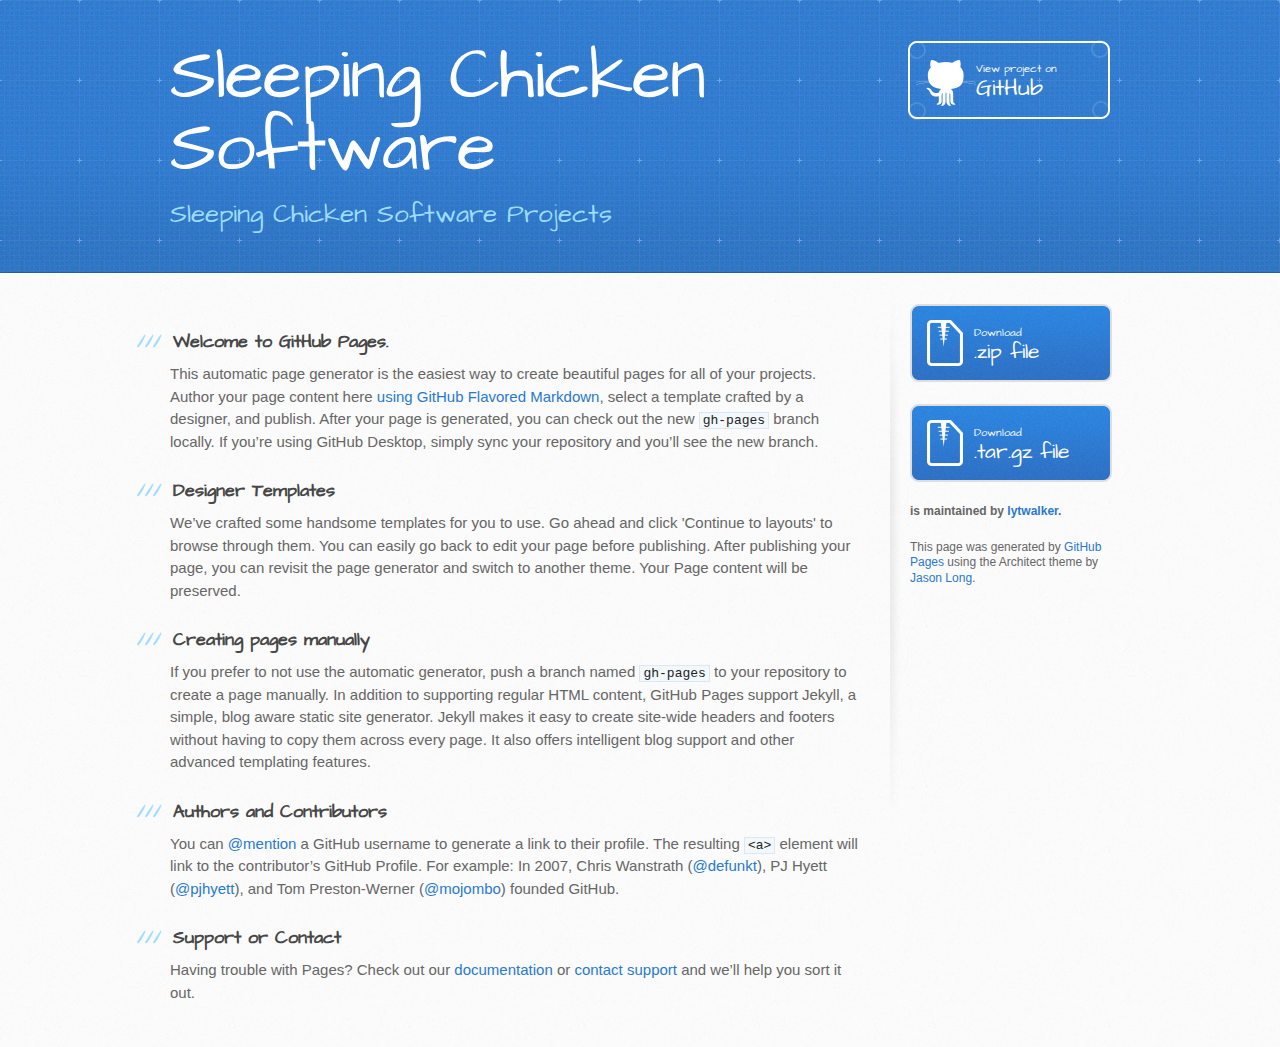
<file: index.html>
<!DOCTYPE html>
<html>
  <head>
    <meta charset='utf-8'>
    <meta http-equiv="X-UA-Compatible" content="chrome=1">
    <meta name="viewport" content="width=device-width, initial-scale=1, maximum-scale=1">
    <link href='https://fonts.googleapis.com/css?family=Architects+Daughter' rel='stylesheet' type='text/css'>
    <link rel="stylesheet" type="text/css" href="stylesheets/stylesheet.css" media="screen">
    <link rel="stylesheet" type="text/css" href="stylesheets/github-light.css" media="screen">
    <link rel="stylesheet" type="text/css" href="stylesheets/print.css" media="print">

    <!--[if lt IE 9]>
    <script src="//html5shiv.googlecode.com/svn/trunk/html5.js"></script>
    <![endif]-->

    <title>Sleeping Chicken Software by lytwalker</title>
  </head>

  <body>
    <header>
      <div class="inner">
        <h1>Sleeping Chicken Software</h1>
        <h2>Sleeping Chicken Software Projects</h2>
        <a href="https://github.com/lytwalker/scs" class="button"><small>View project on</small> GitHub</a>
      </div>
    </header>

    <div id="content-wrapper">
      <div class="inner clearfix">
        <section id="main-content">
          <h3>
<a id="welcome-to-github-pages" class="anchor" href="#welcome-to-github-pages" aria-hidden="true"><span aria-hidden="true" class="octicon octicon-link"></span></a>Welcome to GitHub Pages.</h3>

<p>This automatic page generator is the easiest way to create beautiful pages for all of your projects. Author your page content here <a href="https://guides.github.com/features/mastering-markdown/">using GitHub Flavored Markdown</a>, select a template crafted by a designer, and publish. After your page is generated, you can check out the new <code>gh-pages</code> branch locally. If you’re using GitHub Desktop, simply sync your repository and you’ll see the new branch.</p>

<h3>
<a id="designer-templates" class="anchor" href="#designer-templates" aria-hidden="true"><span aria-hidden="true" class="octicon octicon-link"></span></a>Designer Templates</h3>

<p>We’ve crafted some handsome templates for you to use. Go ahead and click 'Continue to layouts' to browse through them. You can easily go back to edit your page before publishing. After publishing your page, you can revisit the page generator and switch to another theme. Your Page content will be preserved.</p>

<h3>
<a id="creating-pages-manually" class="anchor" href="#creating-pages-manually" aria-hidden="true"><span aria-hidden="true" class="octicon octicon-link"></span></a>Creating pages manually</h3>

<p>If you prefer to not use the automatic generator, push a branch named <code>gh-pages</code> to your repository to create a page manually. In addition to supporting regular HTML content, GitHub Pages support Jekyll, a simple, blog aware static site generator. Jekyll makes it easy to create site-wide headers and footers without having to copy them across every page. It also offers intelligent blog support and other advanced templating features.</p>

<h3>
<a id="authors-and-contributors" class="anchor" href="#authors-and-contributors" aria-hidden="true"><span aria-hidden="true" class="octicon octicon-link"></span></a>Authors and Contributors</h3>

<p>You can <a href="https://help.github.com/articles/basic-writing-and-formatting-syntax/#mentioning-users-and-teams" class="user-mention">@mention</a> a GitHub username to generate a link to their profile. The resulting <code>&lt;a&gt;</code> element will link to the contributor’s GitHub Profile. For example: In 2007, Chris Wanstrath (<a href="https://github.com/defunkt" class="user-mention">@defunkt</a>), PJ Hyett (<a href="https://github.com/pjhyett" class="user-mention">@pjhyett</a>), and Tom Preston-Werner (<a href="https://github.com/mojombo" class="user-mention">@mojombo</a>) founded GitHub.</p>

<h3>
<a id="support-or-contact" class="anchor" href="#support-or-contact" aria-hidden="true"><span aria-hidden="true" class="octicon octicon-link"></span></a>Support or Contact</h3>

<p>Having trouble with Pages? Check out our <a href="https://help.github.com/pages">documentation</a> or <a href="https://github.com/contact">contact support</a> and we’ll help you sort it out.</p>
        </section>

        <aside id="sidebar">
          <a href="https://github.com/lytwalker/scs/zipball/master" class="button">
            <small>Download</small>
            .zip file
          </a>
          <a href="https://github.com/lytwalker/scs/tarball/master" class="button">
            <small>Download</small>
            .tar.gz file
          </a>

          <p class="repo-owner"><a href="https://github.com/lytwalker/scs"></a> is maintained by <a href="https://github.com/lytwalker">lytwalker</a>.</p>

          <p>This page was generated by <a href="https://pages.github.com">GitHub Pages</a> using the Architect theme by <a href="https://twitter.com/jasonlong">Jason Long</a>.</p>
        </aside>
      </div>
    </div>

  
  </body>
</html>
</file>
<file: stylesheets/github-light.css>
/*
The MIT License (MIT)

Copyright (c) 2015 GitHub, Inc.

Permission is hereby granted, free of charge, to any person obtaining a copy
of this software and associated documentation files (the "Software"), to deal
in the Software without restriction, including without limitation the rights
to use, copy, modify, merge, publish, distribute, sublicense, and/or sell
copies of the Software, and to permit persons to whom the Software is
furnished to do so, subject to the following conditions:

The above copyright notice and this permission notice shall be included in all
copies or substantial portions of the Software.

THE SOFTWARE IS PROVIDED "AS IS", WITHOUT WARRANTY OF ANY KIND, EXPRESS OR
IMPLIED, INCLUDING BUT NOT LIMITED TO THE WARRANTIES OF MERCHANTABILITY,
FITNESS FOR A PARTICULAR PURPOSE AND NONINFRINGEMENT. IN NO EVENT SHALL THE
AUTHORS OR COPYRIGHT HOLDERS BE LIABLE FOR ANY CLAIM, DAMAGES OR OTHER
LIABILITY, WHETHER IN AN ACTION OF CONTRACT, TORT OR OTHERWISE, ARISING FROM,
OUT OF OR IN CONNECTION WITH THE SOFTWARE OR THE USE OR OTHER DEALINGS IN THE
SOFTWARE.

*/

.pl-c /* comment */ {
  color: #969896;
}

.pl-c1      /* constant, markup.raw, meta.diff.header, meta.module-reference, meta.property-name, support, support.constant, support.variable, variable.other.constant */,
.pl-s .pl-v /* string variable */ {
  color: #0086b3;
}

.pl-e  /* entity */,
.pl-en /* entity.name */ {
  color: #795da3;
}

.pl-s .pl-s1 /* string source */,
.pl-smi      /* storage.modifier.import, storage.modifier.package, storage.type.java, variable.other, variable.parameter.function */ {
  color: #333;
}

.pl-ent /* entity.name.tag */ {
  color: #63a35c;
}

.pl-k /* keyword, storage, storage.type */ {
  color: #a71d5d;
}

.pl-pds              /* punctuation.definition.string, string.regexp.character-class */,
.pl-s                /* string */,
.pl-s .pl-pse .pl-s1 /* string punctuation.section.embedded source */,
.pl-sr               /* string.regexp */,
.pl-sr .pl-cce       /* string.regexp constant.character.escape */,
.pl-sr .pl-sra       /* string.regexp string.regexp.arbitrary-repitition */,
.pl-sr .pl-sre       /* string.regexp source.ruby.embedded */ {
  color: #183691;
}

.pl-v /* variable */ {
  color: #ed6a43;
}

.pl-id /* invalid.deprecated */ {
  color: #b52a1d;
}

.pl-ii /* invalid.illegal */ {
  background-color: #b52a1d;
  color: #f8f8f8;
}

.pl-sr .pl-cce /* string.regexp constant.character.escape */ {
  color: #63a35c;
  font-weight: bold;
}

.pl-ml /* markup.list */ {
  color: #693a17;
}

.pl-mh        /* markup.heading */,
.pl-mh .pl-en /* markup.heading entity.name */,
.pl-ms        /* meta.separator */ {
  color: #1d3e81;
  font-weight: bold;
}

.pl-mq /* markup.quote */ {
  color: #008080;
}

.pl-mi /* markup.italic */ {
  color: #333;
  font-style: italic;
}

.pl-mb /* markup.bold */ {
  color: #333;
  font-weight: bold;
}

.pl-md /* markup.deleted, meta.diff.header.from-file */ {
  background-color: #ffecec;
  color: #bd2c00;
}

.pl-mi1 /* markup.inserted, meta.diff.header.to-file */ {
  background-color: #eaffea;
  color: #55a532;
}

.pl-mdr /* meta.diff.range */ {
  color: #795da3;
  font-weight: bold;
}

.pl-mo /* meta.output */ {
  color: #1d3e81;
}
</file>
<file: stylesheets/print.css>
html, body, div, span, applet, object, iframe,
h1, h2, h3, h4, h5, h6, p, blockquote, pre,
a, abbr, acronym, address, big, cite, code,
del, dfn, em, img, ins, kbd, q, s, samp,
small, strike, strong, sub, sup, tt, var,
b, u, i, center,
dl, dt, dd, ol, ul, li,
fieldset, form, label, legend,
table, caption, tbody, tfoot, thead, tr, th, td,
article, aside, canvas, details, embed,
figure, figcaption, footer, header, hgroup,
menu, nav, output, ruby, section, summary,
time, mark, audio, video {
  padding: 0;
  margin: 0;
  font: inherit;
  font-size: 100%;
  vertical-align: baseline;
  border: 0;
}
/* HTML5 display-role reset for older browsers */
article, aside, details, figcaption, figure,
footer, header, hgroup, menu, nav, section {
  display: block;
}
body {
  line-height: 1;
}
ol, ul {
  list-style: none;
}
blockquote, q {
  quotes: none;
}
blockquote:before, blockquote:after,
q:before, q:after {
  content: '';
  content: none;
}
table {
  border-spacing: 0;
  border-collapse: collapse;
}
body {
  font-family: 'Helvetica Neue', Helvetica, Arial, serif;
  font-size: 13px;
  line-height: 1.5;
  color: #000;
}

a {
  font-weight: bold;
  color: #d5000d;
}

header {
  padding-top: 35px;
  padding-bottom: 10px;
}

header h1 {
  font-size: 48px;
  font-weight: bold;
  line-height: 1.2;
  color: #303030;
  letter-spacing: -1px;
}

header h2 {
  font-size: 24px;
  font-weight: normal;
  line-height: 1.3;
  color: #aaa;
  letter-spacing: -1px;
}
#downloads {
  display: none;
}
#main_content {
  padding-top: 20px;
}

code, pre {
  margin-bottom: 30px;
  font-family: Monaco, "Bitstream Vera Sans Mono", "Lucida Console", Terminal;
  font-size: 12px;
  color: #222;
}

code {
  padding: 0 3px;
}

pre {
  padding: 20px;
  overflow: auto;
  border: solid 1px #ddd;
}
pre code {
  padding: 0;
}

ul, ol, dl {
  margin-bottom: 20px;
}


/* COMMON STYLES */

table {
  width: 100%;
  border: 1px solid #ebebeb;
}

th {
  font-weight: 500;
}

td {
  font-weight: 300;
  text-align: center;
  border: 1px solid #ebebeb;
}

form {
  padding: 20px;
  background: #f2f2f2;

}


/* GENERAL ELEMENT TYPE STYLES */

h1 {
  font-size: 2.8em;
}

h2 {
  margin-bottom: 8px;
  font-size: 22px;
  font-weight: bold;
  color: #303030;
}

h3 {
  margin-bottom: 8px;
  font-size: 18px;
  font-weight: bold;
  color: #d5000d;
}

h4 {
  font-size: 16px;
  font-weight: bold;
  color: #303030;
}

h5 {
  font-size: 1em;
  color: #303030;
}

h6 {
  font-size: .8em;
  color: #303030;
}

p {
  margin-bottom: 20px;
  font-weight: 300;
}

a {
  text-decoration: none;
}

p a {
  font-weight: 400;
}

blockquote {
  padding: 0 0 0 30px;
  margin-bottom: 20px;
  font-size: 1.6em;
  border-left: 10px solid #e9e9e9;
}

ul li {
  padding-left: 20px;
  list-style-position: inside;
  list-style: disc;
}

ol li {
  padding-left: 3px;
  list-style-position: inside;
  list-style: decimal;
}

dl dd {
  font-style: italic;
  font-weight: 100;
}

footer {
  padding-top: 20px;
  padding-bottom: 30px;
  margin-top: 40px;
  font-size: 13px;
  color: #aaa;
}

footer a {
  color: #666;
}

/* MISC */
.clearfix:after {
  display: block;
  height: 0;
  clear: both;
  visibility: hidden;
  content: '.';
}

.clearfix {display: inline-block;}
* html .clearfix {height: 1%;}
.clearfix {display: block;}
</file>
<file: stylesheets/stylesheet.css>
/*! normalize.css v3.0.2 | MIT License | git.io/normalize */

/**
 * 1. Set default font family to sans-serif.
 * 2. Prevent iOS text size adjust after orientation change, without disabling
 *    user zoom.
 */

html {
  font-family: sans-serif; /* 1 */
  -webkit-text-size-adjust: 100%; /* 2 */
  -ms-text-size-adjust: 100%; /* 2 */
}

/**
 * Remove default margin.
 */

body {
  margin: 0;
}

/* HTML5 display definitions
   ========================================================================== */

/**
 * Correct `block` display not defined for any HTML5 element in IE 8/9.
 * Correct `block` display not defined for `details` or `summary` in IE 10/11
 * and Firefox.
 * Correct `block` display not defined for `main` in IE 11.
 */

article,
aside,
details,
figcaption,
figure,
footer,
header,
hgroup,
main,
menu,
nav,
section,
summary {
  display: block;
}

/**
 * 1. Correct `inline-block` display not defined in IE 8/9.
 * 2. Normalize vertical alignment of `progress` in Chrome, Firefox, and Opera.
 */

audio,
canvas,
progress,
video {
  display: inline-block; /* 1 */
  vertical-align: baseline; /* 2 */
}

/**
 * Prevent modern browsers from displaying `audio` without controls.
 * Remove excess height in iOS 5 devices.
 */

audio:not([controls]) {
  display: none;
  height: 0;
}

/**
 * Address `[hidden]` styling not present in IE 8/9/10.
 * Hide the `template` element in IE 8/9/11, Safari, and Firefox < 22.
 */

[hidden],
template {
  display: none;
}

/* Links
   ========================================================================== */

/**
 * Remove the gray background color from active links in IE 10.
 */

a {
  background-color: transparent;
}

/**
 * Improve readability when focused and also mouse hovered in all browsers.
 */

a:active,
a:hover {
  outline: 0;
}

/* Text-level semantics
   ========================================================================== */

/**
 * Address styling not present in IE 8/9/10/11, Safari, and Chrome.
 */

abbr[title] {
  border-bottom: 1px dotted;
}

/**
 * Address style set to `bolder` in Firefox 4+, Safari, and Chrome.
 */

b,
strong {
  font-weight: bold;
}

/**
 * Address styling not present in Safari and Chrome.
 */

dfn {
  font-style: italic;
}

/**
 * Address variable `h1` font-size and margin within `section` and `article`
 * contexts in Firefox 4+, Safari, and Chrome.
 */

h1 {
  margin: 0.67em 0;
  font-size: 2em;
}

/**
 * Address styling not present in IE 8/9.
 */

mark {
  color: #000;
  background: #ff0;
}

/**
 * Address inconsistent and variable font size in all browsers.
 */

small {
  font-size: 80%;
}

/**
 * Prevent `sub` and `sup` affecting `line-height` in all browsers.
 */

sub,
sup {
  position: relative;
  font-size: 75%;
  line-height: 0;
  vertical-align: baseline;
}

sup {
  top: -0.5em;
}

sub {
  bottom: -0.25em;
}

/* Embedded content
   ========================================================================== */

/**
 * Remove border when inside `a` element in IE 8/9/10.
 */

img {
  border: 0;
}

/**
 * Correct overflow not hidden in IE 9/10/11.
 */

svg:not(:root) {
  overflow: hidden;
}

/* Grouping content
   ========================================================================== */

/**
 * Address margin not present in IE 8/9 and Safari.
 */

figure {
  margin: 1em 40px;
}

/**
 * Address differences between Firefox and other browsers.
 */

hr {
  height: 0;
  -moz-box-sizing: content-box;
  box-sizing: content-box;
}

/**
 * Contain overflow in all browsers.
 */

pre {
  overflow: auto;
}

/**
 * Address odd `em`-unit font size rendering in all browsers.
 */

code,
kbd,
pre,
samp {
  font-family: monospace, monospace;
  font-size: 1em;
}

/* Forms
   ========================================================================== */

/**
 * Known limitation: by default, Chrome and Safari on OS X allow very limited
 * styling of `select`, unless a `border` property is set.
 */

/**
 * 1. Correct color not being inherited.
 *    Known issue: affects color of disabled elements.
 * 2. Correct font properties not being inherited.
 * 3. Address margins set differently in Firefox 4+, Safari, and Chrome.
 */

button,
input,
optgroup,
select,
textarea {
  margin: 0; /* 3 */
  font: inherit; /* 2 */
  color: inherit; /* 1 */
}

/**
 * Address `overflow` set to `hidden` in IE 8/9/10/11.
 */

button {
  overflow: visible;
}

/**
 * Address inconsistent `text-transform` inheritance for `button` and `select`.
 * All other form control elements do not inherit `text-transform` values.
 * Correct `button` style inheritance in Firefox, IE 8/9/10/11, and Opera.
 * Correct `select` style inheritance in Firefox.
 */

button,
select {
  text-transform: none;
}

/**
 * 1. Avoid the WebKit bug in Android 4.0.* where (2) destroys native `audio`
 *    and `video` controls.
 * 2. Correct inability to style clickable `input` types in iOS.
 * 3. Improve usability and consistency of cursor style between image-type
 *    `input` and others.
 */

button,
html input[type="button"], /* 1 */
input[type="reset"],
input[type="submit"] {
  -webkit-appearance: button; /* 2 */
  cursor: pointer; /* 3 */
}

/**
 * Re-set default cursor for disabled elements.
 */

button[disabled],
html input[disabled] {
  cursor: default;
}

/**
 * Remove inner padding and border in Firefox 4+.
 */

button::-moz-focus-inner,
input::-moz-focus-inner {
  padding: 0;
  border: 0;
}

/**
 * Address Firefox 4+ setting `line-height` on `input` using `!important` in
 * the UA stylesheet.
 */

input {
  line-height: normal;
}

/**
 * It's recommended that you don't attempt to style these elements.
 * Firefox's implementation doesn't respect box-sizing, padding, or width.
 *
 * 1. Address box sizing set to `content-box` in IE 8/9/10.
 * 2. Remove excess padding in IE 8/9/10.
 */

input[type="checkbox"],
input[type="radio"] {
  box-sizing: border-box; /* 1 */
  padding: 0; /* 2 */
}

/**
 * Fix the cursor style for Chrome's increment/decrement buttons. For certain
 * `font-size` values of the `input`, it causes the cursor style of the
 * decrement button to change from `default` to `text`.
 */

input[type="number"]::-webkit-inner-spin-button,
input[type="number"]::-webkit-outer-spin-button {
  height: auto;
}

/**
 * 1. Address `appearance` set to `searchfield` in Safari and Chrome.
 * 2. Address `box-sizing` set to `border-box` in Safari and Chrome
 *    (include `-moz` to future-proof).
 */

input[type="search"] {
  -webkit-box-sizing: content-box; /* 2 */
  -moz-box-sizing: content-box;
  box-sizing: content-box;
  -webkit-appearance: textfield; /* 1 */
}

/**
 * Remove inner padding and search cancel button in Safari and Chrome on OS X.
 * Safari (but not Chrome) clips the cancel button when the search input has
 * padding (and `textfield` appearance).
 */

input[type="search"]::-webkit-search-cancel-button,
input[type="search"]::-webkit-search-decoration {
  -webkit-appearance: none;
}

/**
 * Define consistent border, margin, and padding.
 */

fieldset {
  padding: 0.35em 0.625em 0.75em;
  margin: 0 2px;
  border: 1px solid #c0c0c0;
}

/**
 * 1. Correct `color` not being inherited in IE 8/9/10/11.
 * 2. Remove padding so people aren't caught out if they zero out fieldsets.
 */

legend {
  padding: 0; /* 2 */
  border: 0; /* 1 */
}

/**
 * Remove default vertical scrollbar in IE 8/9/10/11.
 */

textarea {
  overflow: auto;
}

/**
 * Don't inherit the `font-weight` (applied by a rule above).
 * NOTE: the default cannot safely be changed in Chrome and Safari on OS X.
 */

optgroup {
  font-weight: bold;
}

/* Tables
   ========================================================================== */

/**
 * Remove most spacing between table cells.
 */

table {
  border-spacing: 0;
  border-collapse: collapse;
}

td,
th {
  padding: 0;
}

/* LAYOUT STYLES */
body {
  font-family: 'Helvetica Neue', Helvetica, Arial, serif;
  font-size: 15px;
  font-weight: 400;
  line-height: 1.5;
  color: #666;
  background: #fafafa url(../images/body-bg.jpg) 0 0 repeat;
}

p {
  margin-top: 0;
}

a {
  color: #2879d0;
}
a:hover {
  color: #2268b2;
}

header {
  padding-top: 40px;
  padding-bottom: 40px;
  font-family: 'Architects Daughter', 'Helvetica Neue', Helvetica, Arial, serif;
  background: #2e7bcf url(../images/header-bg.jpg) 0 0 repeat-x;
  border-bottom: solid 1px #275da1;
}

header h1 {
  width: 540px;
  margin-top: 0;
  margin-bottom: 0.2em;
  font-size: 72px;
  font-weight: normal;
  line-height: 1;
  color: #fff;
  letter-spacing: -1px;
}

header h2 {
  width: 540px;
  margin-top: 0;
  margin-bottom: 0;
  font-size: 26px;
  font-weight: normal;
  line-height: 1.3;
  color: #9ddcff;
  letter-spacing: 0;
}

.inner {
  position: relative;
  width: 940px;
  margin: 0 auto;
}

#content-wrapper {
  padding-top: 30px;
  border-top: solid 1px #fff;
}

#main-content {
  float: left;
  width: 690px;
}

#main-content img {
  max-width: 100%;
}

aside#sidebar {
  float: right;
  width: 200px;
  min-height: 504px;
  padding-left: 20px;
  font-size: 12px;
  line-height: 1.3;
  background: transparent url(../images/sidebar-bg.jpg) 0 0 no-repeat;
}

aside#sidebar p.repo-owner,
aside#sidebar p.repo-owner a {
  font-weight: bold;
}

#downloads {
  margin-bottom: 40px;
}

a.button {
  width: 134px;
  height: 58px;
  padding-top: 22px;
  padding-left: 68px;
  font-family: 'Architects Daughter', 'Helvetica Neue', Helvetica, Arial, serif;
  font-size: 23px;
  line-height: 1.2;
  color: #fff;
}
a.button small {
  display: block;
  font-size: 11px;
}
header a.button {
  position: absolute;
  top: 0;
  right: 0;
  background: transparent url(../images/github-button.png) 0 0 no-repeat;
}
aside a.button {
  display: block;
  width: 138px;
  padding-left: 64px;
  margin-bottom: 20px;
  font-size: 21px;
  background: transparent url(../images/download-button.png) 0 0 no-repeat;
}

code, pre {
  margin-bottom: 30px;
  font-family: Monaco, "Bitstream Vera Sans Mono", "Lucida Console", Terminal, monospace;
  font-size: 13px;
  color: #222;
}

code {
  padding: 0 3px;
  background-color: #f2f8fc;
  border: solid 1px #dbe7f3;
}

pre {
  padding: 20px;
  overflow: auto;
  text-shadow: none;
  background: #fff;
  border: solid 1px #f2f2f2;
}
pre code {
  padding: 0;
  color: #2879d0;
  background-color: #fff;
  border: none;
}

ul, ol, dl {
  margin-bottom: 20px;
}


/* COMMON STYLES */

hr {
  height: 0;
  margin-top: 1em;
  margin-bottom: 1em;
  border: 0;
  border-top: solid 1px #ddd;
}

table {
  width: 100%;
  border: 1px solid #ebebeb;
}

th {
  font-weight: 500;
}

td {
  font-weight: 300;
  text-align: center;
  border: 1px solid #ebebeb;
}

form {
  padding: 20px;
  background: #f2f2f2;

}


/* GENERAL ELEMENT TYPE STYLES */

#main-content h1 {
  margin-top: 0;
  margin-bottom: 0;
  font-family: 'Architects Daughter', 'Helvetica Neue', Helvetica, Arial, serif;
  font-size: 2.8em;
  font-weight: normal;
  color: #474747;
  text-indent: 6px;
  letter-spacing: -1px;
}

#main-content h1:before {
  padding-right: 0.3em;
  margin-left: -0.9em;
  color: #9ddcff;
  content: "/";
}

#main-content h2 {
  margin-bottom: 8px;
  font-family: 'Architects Daughter', 'Helvetica Neue', Helvetica, Arial, serif;
  font-size: 22px;
  font-weight: bold;
  color: #474747;
  text-indent: 4px;
}
#main-content h2:before {
  padding-right: 0.3em;
  margin-left: -1.5em;
  content: "//";
  color: #9ddcff;
}

#main-content h3 {
  margin-top: 24px;
  margin-bottom: 8px;
  font-family: 'Architects Daughter', 'Helvetica Neue', Helvetica, Arial, serif;
  font-size: 18px;
  font-weight: bold;
  color: #474747;
  text-indent: 3px;
}

#main-content h3:before {
  padding-right: 0.3em;
  margin-left: -2em;
  content: "///";
  color: #9ddcff;
}

#main-content h4 {
  margin-bottom: 8px;
  font-family: 'Architects Daughter', 'Helvetica Neue', Helvetica, Arial, serif;
  font-size: 15px;
  font-weight: bold;
  color: #474747;
  text-indent: 3px;
}

h4:before {
  padding-right: 0.3em;
  margin-left: -2.8em;
  content: "////";
  color: #9ddcff;
}

#main-content h5 {
  margin-bottom: 8px;
  font-family: 'Architects Daughter', 'Helvetica Neue', Helvetica, Arial, serif;
  font-size: 14px;
  color: #474747;
  text-indent: 3px;
}
h5:before {
  padding-right: 0.3em;
  margin-left: -3.2em;
  content: "/////";
  color: #9ddcff;
}

#main-content h6 {
  margin-bottom: 8px;
  font-family: 'Architects Daughter', 'Helvetica Neue', Helvetica, Arial, serif;
  font-size: .8em;
  color: #474747;
  text-indent: 3px;
}
h6:before {
  padding-right: 0.3em;
  margin-left: -3.7em;
  content: "//////";
  color: #9ddcff;
}

p {
  margin-bottom: 20px;
}

a {
  text-decoration: none;
}

p a {
  font-weight: 400;
}

blockquote {
  padding: 0 0 0 30px;
  margin-bottom: 20px;
  font-size: 1.6em;
  border-left: 10px solid #e9e9e9;
}

ul {
  list-style-position: inside;
  list-style: disc;
  padding-left: 20px;
}

ol {
  list-style-position: inside;
  list-style: decimal;
  padding-left: 3px;
}

dl dd {
  font-style: italic;
  font-weight: 100;
}

footer {
  padding-top: 20px;
  padding-bottom: 30px;
  margin-top: 40px;
  font-size: 13px;
  color: #aaa;
  background: transparent url('../images/hr.png') 0 0 no-repeat;
}

footer a {
  color: #666;
}
footer a:hover {
  color: #444;
}

/* MISC */
.clearfix:after {
  display: block;
  height: 0;
  clear: both;
  visibility: hidden;
  content: '.';
}

.clearfix {display: inline-block;}
* html .clearfix {height: 1%;}
.clearfix {display: block;}

/* #Media Queries
================================================== */

/* Smaller than standard 960 (devices and browsers) */
@media only screen and (max-width: 959px) { }

/* Tablet Portrait size to standard 960 (devices and browsers) */
@media only screen and (min-width: 768px) and (max-width: 959px) {
  .inner {
    width: 740px;
  }
  header h1, header h2 {
    width: 340px;
  }
  header h1 {
    font-size: 60px;
  }
  header h2 {
    font-size: 30px;
  }
  #main-content {
    width: 490px;
  }
  #main-content h1:before,
  #main-content h2:before,
  #main-content h3:before,
  #main-content h4:before,
  #main-content h5:before,
  #main-content h6:before {
    padding-right: 0;
    margin-left: 0;
    content: none;
  }
}

/* All Mobile Sizes (devices and browser) */
@media only screen and (max-width: 767px) {
  .inner {
    width: 93%;
  }
  header {
    padding: 20px 0;
  }
  header .inner {
    position: relative;
  }
  header h1, header h2 {
    width: 100%;
  }
  header h1 {
    font-size: 48px;
  }
  header h2 {
    font-size: 24px;
  }
  header a.button {
    position: relative;
    display: inline-block;
    width: auto;
    height: auto;
    padding: 5px 10px;
    margin-top: 15px;
    font-size: 13px;
    line-height: 1;
    color: #2879d0;
    text-align: center;
    background-color: #9ddcff;
    background-image: none;
    border-radius: 5px;
    -moz-border-radius: 5px;
    -webkit-border-radius: 5px;
  }
  header a.button small {
    display: inline;
    font-size: 13px;
  }
  #main-content,
  aside#sidebar {
    float: none;
    width: 100% ! important;
  }
  aside#sidebar {
    min-height: 0;
    padding: 20px 0;
    margin-top: 20px;
    background-image: none;
    border-top: solid 1px #ddd;
  }
  aside#sidebar a.button {
    display: none;
  }
  #main-content h1:before,
  #main-content h2:before,
  #main-content h3:before,
  #main-content h4:before,
  #main-content h5:before,
  #main-content h6:before {
    padding-right: 0;
    margin-left: 0;
    content: none;
  }
}

/* Mobile Landscape Size to Tablet Portrait (devices and browsers) */
@media only screen and (min-width: 480px) and (max-width: 767px) { }

/* Mobile Portrait Size to Mobile Landscape Size (devices and browsers) */
@media only screen and (max-width: 479px) { }
</file>
